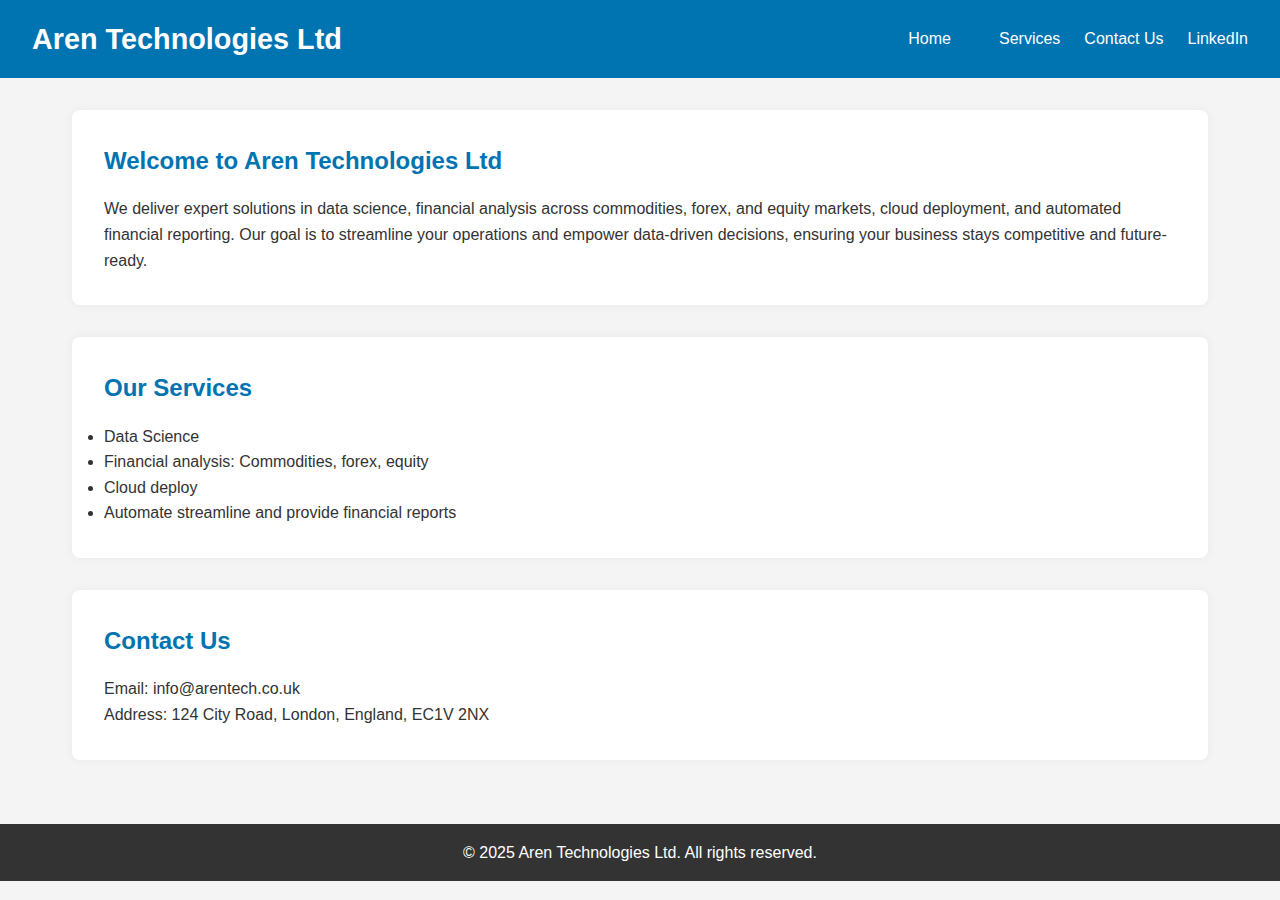
<file: index.html>
<!DOCTYPE html>
<html lang="en">
<head>
  <meta charset="UTF-8" />
  <meta name="viewport" content="width=device-width, initial-scale=1.0" />
  <title>Aren Technologies Ltd</title>
  <style>
    * {
      box-sizing: border-box;
      margin: 0;
      padding: 0;
    }

    body {
      font-family: 'Segoe UI', Tahoma, Geneva, Verdana, sans-serif;
      line-height: 1.6;
      background-color: #f4f4f4;
      color: #333;
    }

    header {
      background-color: #0073b1;
      color: #fff;
      padding: 1rem 2rem;
      display: flex;
      justify-content: space-between;
      align-items: center;
      flex-wrap: wrap;
    }

    .logo {
      font-size: 1.8rem;
      font-weight: bold;
    }

    nav {
      display: flex;
      align-items: center;
    }

    nav a {
      color: #fff;
      margin-left: 1.5rem;
      text-decoration: none;
      font-weight: 500;
      transition: color 0.3s;
      position: relative;
      cursor: pointer;
    }

    nav a:hover {
      color: #cce6ff;
    }

    /* Dropdown container */
    .dropdown-wrapper {
      position: relative;
      margin-left: 1.5rem;
      font-weight: 500;
      cursor: pointer;
      color: #fff;
    }
    .dropdown-wrapper a {
      color: #fff;
      text-decoration: none;
      display: inline-block;
      padding: 0.2rem 0;
    }
    .dropdown-wrapper a:hover {
      color: #cce6ff;
    }

    /* Dropdown menu */
    .dropdown {
      display: none;
      position: absolute;
      top: 100%; /* directly below the services link */
      left: 0;
      background-color: #fff;
      color: #000;
      border-radius: 4px;
      box-shadow: 0 2px 8px rgba(97, 29, 29, 0.15);
      padding: 0.5rem 1rem;
      min-width: 280px;
      max-width: calc(100vw - 40px); /* Prevent dropdown from going beyond viewport */
      white-space: normal;
      word-break: break-word;
      overflow-wrap: break-word;
      z-index: 1000;
      user-select: none;
    }

    .dropdown li {
      list-style: none;
      padding: 0.5rem 1rem;
      white-space: normal; /* allow text wrap */
      word-break: break-word;
      position: relative;
    }
    .dropdown li:hover {
      background-color: #0073b1;
      color: #fff;
    }

    /* Show dropdown when hovering over wrapper */
    .dropdown-wrapper:hover .dropdown,
    .dropdown-wrapper.active .dropdown {
      display: block;
    }

    /* "raji" tooltip next to ramya */
    .dropdown li span {
      display: none;
      position: absolute;
      top: 100%;
      left: 0;
      background-color: #fff;
      color: #000;
      border-radius: 4px;
      box-shadow: 0 2px 8px rgba(0,0,0,0.15);
      padding: 0.5rem 1rem;
      min-width: 180px;
      max-width: calc(100vw - 40px);
      box-sizing: border-box;
      white-space: normal;
      word-break: break-word;
      overflow-wrap: break-word;
      z-index: 1000;
      user-select: none;
    }
    .dropdown li:hover span {
      display: inline-block;
    }

    .container {
      padding: 2rem;
      max-width: 1200px;
      margin: auto;
    }

    section {
      margin-bottom: 2rem;
      background: #fff;
      padding: 2rem;
      border-radius: 8px;
      box-shadow: 0 0 10px rgba(0,0,0,0.05);
    }

    h2 {
      margin-bottom: 1rem;
      color: #0073b1;
    }

    footer {
      background-color: #333;
      color: #fff;
      text-align: center;
      padding: 1rem;
    }

    @media (max-width: 768px) {
      header {
        flex-direction: column;
        align-items: flex-start;
      }

      nav {
        margin-top: 1rem;
        flex-direction: column;
        align-items: flex-start;
      }

      nav a, .dropdown-wrapper {
        margin: 0.5rem 0;
      }

      .dropdown {
        position: static;
        margin-left: 0;
        box-shadow: none;
        background-color: #f9f9f9;
        padding-left: 1rem;
        min-width: auto;
      }
    }
  </style>
</head>
<body>
  <header>
    <div class="logo">Aren Technologies Ltd</div>
    <nav>
      <a href="#home">Home</a>

      <div class="dropdown-wrapper" id="services-wrapper">
        <a href="#services" class="services-link">Services</a>
        <ul class="dropdown" id="services-dropdown">
          <li>
            Data Science
          </li>
          <li>Financial analysis: Commodities, forex, equity</li>
          <li>Cloud deploy</li>
          <li>Automate streamline and provide financial reports</li>
        </ul>
      </div>

      <a href="contact.html">Contact Us</a>
      <a href="https://www.linkedin.com/" target="_blank">LinkedIn</a>
    </nav>
  </header>

  <div class="container">
    <section id="home">
      <h2>Welcome to Aren Technologies Ltd</h2>
      <p>
        We deliver expert solutions in data science, financial analysis across commodities, forex, and equity markets, cloud deployment, and automated financial reporting. Our goal is to streamline your operations and empower data-driven decisions, ensuring your business stays competitive and future-ready.
      </p>
    </section>

    <section id="services">
      <h2>Our Services</h2>
      <ul>
        <li>Data Science</li>
        <li>Financial analysis: Commodities, forex, equity</li>
        <li>Cloud deploy</li>
        <li>Automate streamline and provide financial reports</li>
      </ul>
    </section>

    <section id="contact">
      <h2>Contact Us</h2>
      <p>Email: info@arentech.co.uk</p>
      <p>Address: 124 City Road, London, England, EC1V 2NX</p>
    </section>
  </div>

  <footer>
    &copy; 2025 Aren Technologies Ltd. All rights reserved.
  </footer>

  <script>
    // JS to handle hover better for dropdown (optional but improves reliability)
    const wrapper = document.getElementById('services-wrapper');
    wrapper.addEventListener('mouseenter', () => {
      wrapper.classList.add('active');
    });

    wrapper.addEventListener('mouseleave', () => {
      wrapper.classList.remove('active');
    });
  </script>
</body>
</html>
</file>
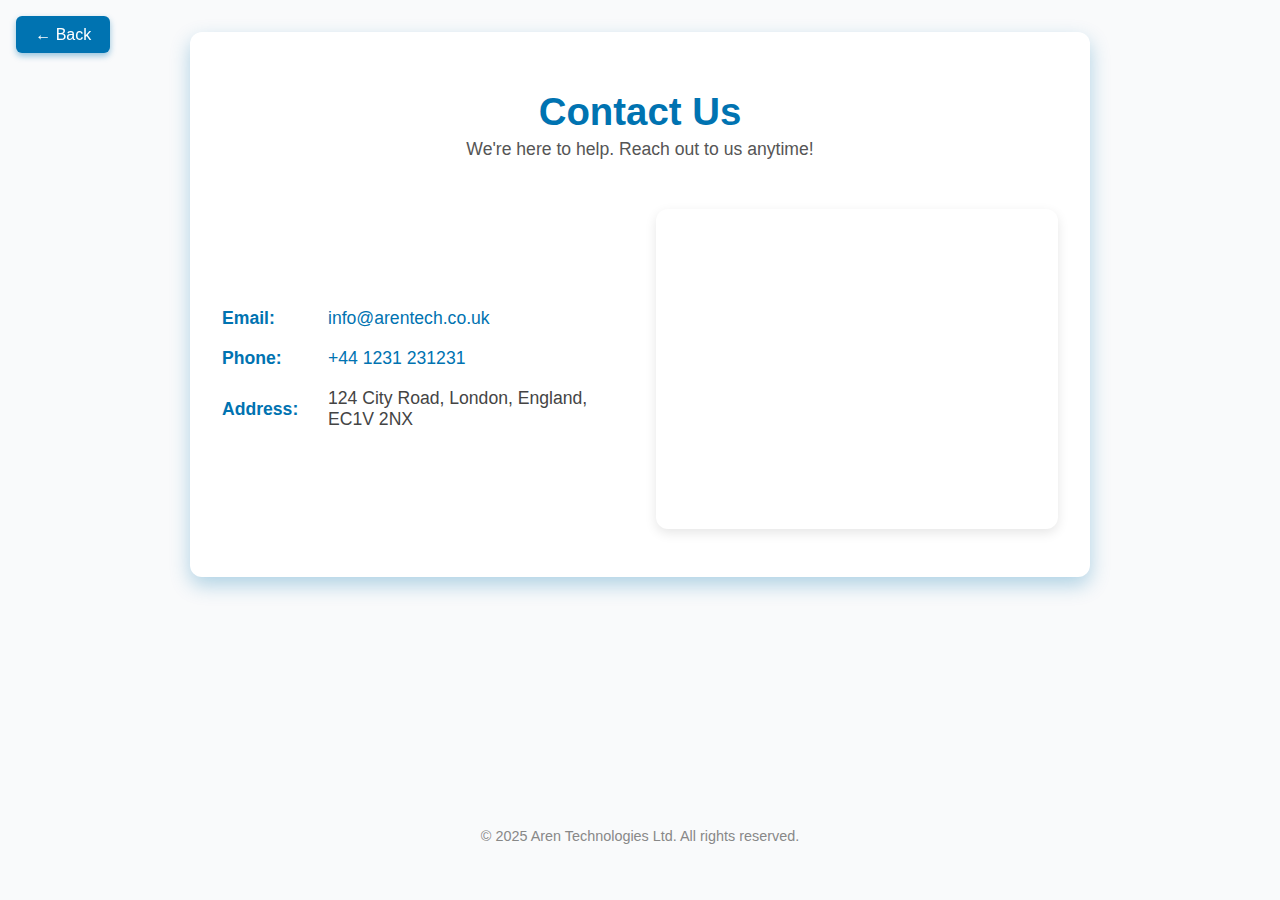
<file: contact.html>
<!DOCTYPE html>
<html lang="en">
<head>
  <meta charset="UTF-8" />
  <meta name="viewport" content="width=device-width, initial-scale=1" />
  <title>Contact Us - Aren Technologies Ltd</title>
  <style>
    /* Reset and basics */
    *, *::before, *::after {
      box-sizing: border-box;
    }
    body {
      font-family: 'Segoe UI', Tahoma, Geneva, Verdana, sans-serif;
      background-color: #f9fafb;
      color: #333;
      margin: 0;
      padding: 0;
      min-height: 100vh;
      display: flex;
      flex-direction: column;
      align-items: center;
      padding: 2rem 1rem;
    }

    /* Container for content */
    .container {
  max-width: 900px;
  width: 100%;
  background: white;
  border-radius: 12px;
  /* Blue shadow instead of gray */
  box-shadow: 0 8px 20px rgba(0, 115, 177, 0.3); /* blue with 30% opacity */
  overflow: hidden;
  display: flex;
  flex-direction: column;
  position: relative;
  padding: 2rem 2rem 3rem;
}


    /* Back button */
    #back-button {
      position: fixed;
      top: 1rem;
      left: 1rem;
      padding: 0.6rem 1.2rem;
      cursor: pointer;
      border: none;
      background-color: #0073b1;
      color: white;
      border-radius: 6px;
      font-size: 1rem;
      z-index: 1100;
      box-shadow: 0 3px 6px rgba(0,115,177,0.4);
      transition: background-color 0.3s ease;
      user-select: none;
    }
    #back-button:hover {
      background-color: #005a85;
    }

    header {
      text-align: center;
      margin-bottom: 2rem;
      
    }
    header h1 {
      font-weight: 700;
      font-size: 2.4rem;
      color: #0073b1;
      margin-bottom: 0.3rem;
    }
    header p {
      color: #555;
      font-size: 1.1rem;
      margin-top: 0;
    }

    /* Contact content wrapper */
    .contact-info-map {
      display: flex;
      gap: 2rem;
      flex-wrap: wrap;
    }

    /* Contact info box */
    .contact-info {
      flex: 1 1 320px;
      display: flex;
      flex-direction: column;
      justify-content: center;
      gap: 1.2rem;
    }
    .contact-item {
      display: flex;
      align-items: center;
      gap: 1rem;
      font-size: 1.1rem;
      color: #444;
    }
    .contact-item strong {
      min-width: 90px;
      color: #0073b1;
      font-weight: 600;
    }
    .contact-item a {
      color: #0073b1;
      text-decoration: none;
      transition: color 0.3s ease;
    }
    .contact-item a:hover {
      color: #005a85;
      text-decoration: underline;
    }

    /* Google map */
    .map-container {
      flex: 1 1 320px;
      border-radius: 12px;
      overflow: hidden;
      box-shadow: 0 4px 12px rgba(0,0,0,0.1);
      height: 320px;
      min-width: 320px;
    }
    .map-container iframe {
      width: 100%;
      height: 100%;
      border: 0;
    }

    /* Footer */
    footer {
      margin-top: auto;
      padding: 1.5rem 0;
      font-size: 0.9rem;
      color: #888;
      text-align: center;
      user-select: none;
    }

    /* Responsive */
    @media (max-width: 700px) {
      .contact-info-map {
        flex-direction: column;
      }
      .map-container, .contact-info {
        min-width: auto;
        height: 280px;
      }
    }
  </style>
</head>
<body>

  <button id="back-button" onclick="history.back()">← Back</button>

  <div class="container">
    <header>
      <h1>Contact Us</h1>
      <p>We're here to help. Reach out to us anytime!</p>
    </header>

    <div class="contact-info-map">
      <div class="contact-info">
        <div class="contact-item">
          <strong>Email:</strong>
          <a href="mailto:info@arentech.co.uk">info@arentech.co.uk</a>
        </div>
        <div class="contact-item">
          <strong>Phone:</strong>
          <a href="tel:+441231231231">+44 1231 231231</a>
        </div>
        <div class="contact-item">
          <strong>Address:</strong>
          <span>124 City Road, London, England, EC1V 2NX</span>
        </div>
      </div>

      <div class="map-container">
        <!-- Google Maps Embed iframe -->
        <iframe
          src="https://www.google.com/maps/embed?pb=!1m18!1m12!1m3!1d19803.24587581428!2d-0.09787674798643715!3d51.52747633911651!2m3!1f0!2f0!3f0!3m2!1i1024!2i768!4f13.1!3m3!1m2!1s0x48761b33336d01db%3A0x8c775aee07ad47e!2s124%20City%20Rd%2C%20London%20EC1V%202NX%2C%20UK!5e0!3m2!1sen!2sus!4v1695474812250!5m2!1sen!2sus"
          allowfullscreen=""
          loading="lazy"
          referrerpolicy="no-referrer-when-downgrade"
          title="Aren Technologies Ltd Location on Map"
        ></iframe>
      </div>
    </div>
  </div>

  <footer>
    &copy; 2025 Aren Technologies Ltd. All rights reserved.
  </footer>

</body>
</html>
</file>
